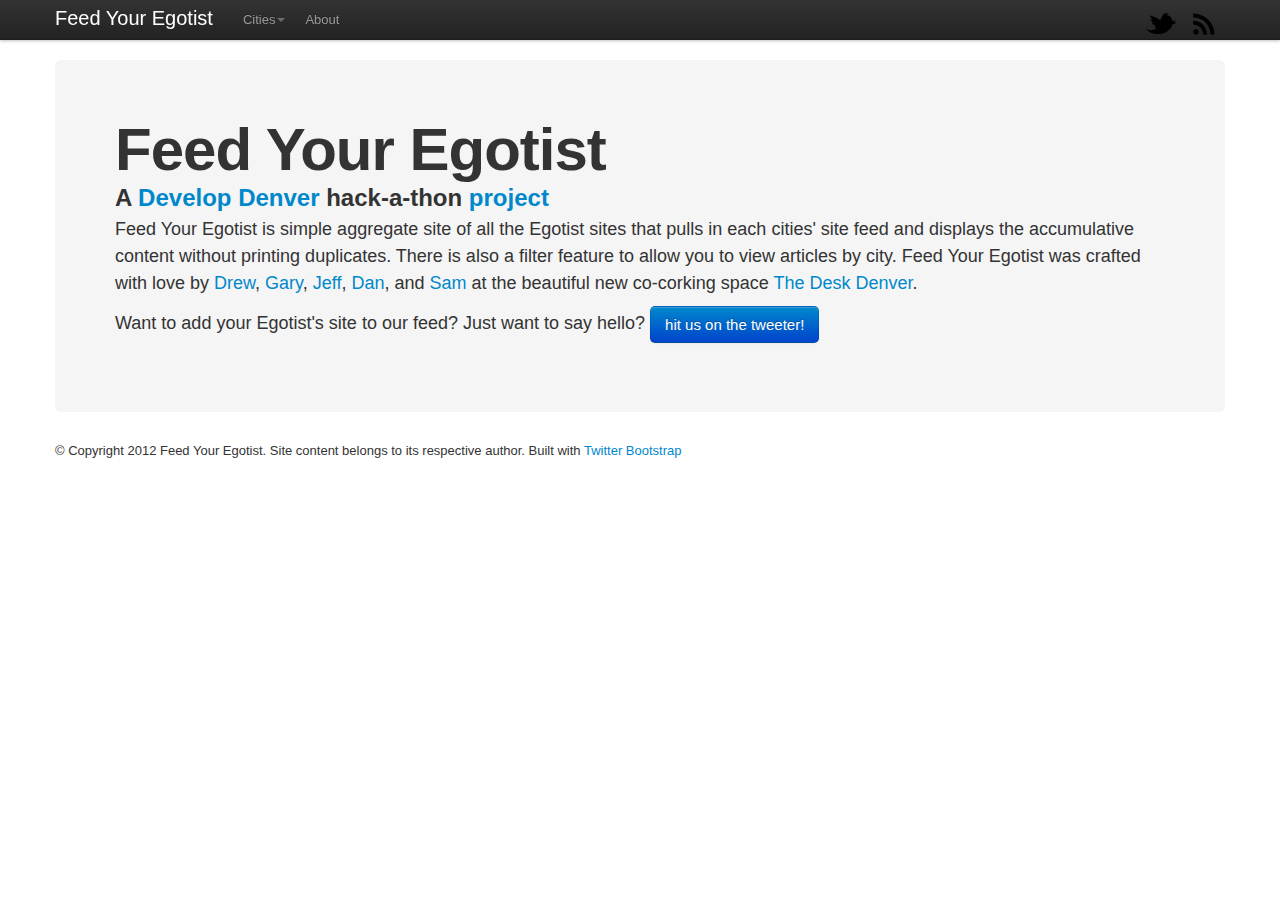
<file: about.html>
<!DOCTYPE html>
<html lang="en">
  <head>
    <meta charset="utf-8">
    <title>Feed Your Egotist</title>
    <meta name="viewport" content="width=device-width, initial-scale=1.0">
    <meta name="description" content="">
    <meta name="author" content="">

    <!-- Le styles -->
    <link href="assets/css/bootstrap.css" rel="stylesheet">
    <style>
      body {
        padding-top: 60px; /* 60px to make the container go all the way to the bottom of the topbar */
      }
    </style>
    <link href="assets/css/bootstrap-responsive.css" rel="stylesheet">
    <link href="assets/css/custom.css" rel="stylesheet">

    <!-- Le HTML5 shim, for IE6-8 support of HTML5 elements -->
    <!--[if lt IE 9]>
      <script src="//html5shim.googlecode.com/svn/trunk/html5.js"></script>
    <![endif]-->

    <!-- Le fav and touch icons -->
    <link rel="shortcut icon" href="assets/images/favicon.ico">
    <link rel="apple-touch-icon" href="assets/images/apple-touch-icon.png">
    <link rel="apple-touch-icon" sizes="72x72" href="assets/images/apple-touch-icon-72x72.png">
    <link rel="apple-touch-icon" sizes="114x114" href="assets/images/apple-touch-icon-114x114.png">
  </head>

  <body>

    <div class="navbar navbar-fixed-top">
      <div class="navbar-inner">
        <div class="container">
          <a class="btn btn-navbar" data-toggle="collapse" data-target=".nav-collapse">
            <span class="icon-bar"></span>
            <span class="icon-bar"></span>
            <span class="icon-bar"></span>
          </a>
          <a class="brand" href="index.html">Feed Your Egotist</a>
          <div class="nav-collapse">
                      <ul class="nav">
                      
                      	<li class="dropdown">
                      	    <a href="#" class="dropdown-toggle" data-toggle="dropdown">Cities<b class="caret"></b></a>
                      	    <ul class="dropdown-menu">
                      	      <li class="active"><a href="#">The Alberta Egotist</a></li>
                      	      <li><a href="#">The Atlanta Egotist</a></li>
                      	      <li><a href="#">The Boston Egotist</a></li>
                      	      <li><a href="#">The Chicago Egotist</a></li>
                      	      <li><a href="#">The Columbus Egotist</a></li>
                      	      <li><a href="#">The D.C. | Baltimore Egotist</a></li>
                      	      <li><a href="#">The Dallas Egotist</a></li>
                      	      <li><a href="#">The Denver Egotist</a></li>
                      	      <li><a href="#">The Des Moines Egotist</a></li>
                      	      <li><a href="#">The Detroit Egotist</a></li>
                      	      <li><a href="#">The Dubai Egotist</a></li>
                      	      <li><a href="#">The Houston Egotist</a></li>
                      	      <li><a href="#">The Las Vegas Egotist</a></li>
                      	      <li><a href="#">The London Egotist</a></li>
                      	      <li><a href="#">The Los Angeles Egotist</a></li>
                      	      <li><a href="#">The Memphis Egotist</a></li>
                      	      <li><a href="#">The Minneapolis Egotist</a></li>
                      	      <li><a href="#">The New York Egotist</a></li>
                      	      <li><a href="#">The Oklahoma City Egotist</a></li>
                      	      <li><a href="#">The Orlando Egotist</a></li>
                      	      <li><a href="#">The Phoenix Egotist</a></li>
                      	      <li><a href="#">The Portland Egotist</a></li>
                      	      <li><a href="#">The Salt Lake City Egotist</a></li>
                      	      <li><a href="#">The San Francisco Egotist</a></li>
                      	      <li><a href="#">The Singapore Egotist</a></li>
                      	      <li><a href="#">The St. Louis Egotist</a></li>
                      	      <li><a href="#">The Toledo Egotist</a></li>
                      	      <li><a href="#">The Toronto Egotist</a></li>
                      	      <li><a href="#">The Tulsa Egotist</a></li>
                      	    </ul>
                      	  </li>
                      	  <li class="">
                        	    <a href="about.html" class="">About</a>
                      </ul>            
          </div><!--/.nav-collapse -->
          <a href="#"><img src="assets/img/rss.png" alt="RSS" class="rss"></a>
          <a href="https://twitter.com/#!/FeedYourEgotist"><img src="assets/img/twitter.png" alt="Twitter" class="twitter"></a>
        </div>
      </div>
    </div>
    
    <div class="container main-content">
       	
       <div class="hero-unit">
         <h1>Feed Your Egotist</h1>
         <h2>A <a href="http://www.developdenver.org/">Develop Denver</a> hack-a-thon <a href="https://github.com/DvlpDnvr">project</a></h2>
         <p>Feed Your Egotist is simple aggregate site of all the Egotist sites that pulls in each cities' site feed and displays the accumulative content without printing duplicates. There is also a filter feature to allow you to view articles by city. Feed Your Egotist was crafted with love by <a href="https://twitter.com/#!/meusPartum">Drew</a>, <a href="https://twitter.com/#!/pondertheweb">Gary</a>, <a href="https://twitter.com/#!/jeffreydrussell">Jeff</a>, <a href="https://twitter.com/#!/danhannigan">Dan</a>, and <a href="https://twitter.com/#!/kwaleDesign">Sam</a> at the beautiful new co-corking space <a href="http://www.thedeskdenver.com/">The Desk Denver</a>.</p>
         
         <p>Want to add your Egotist's site to our feed?  Just want to say hello?
           <a href="https://twitter.com/#!/FeedYourEgotist" class="btn btn-primary btn-large twitter-btn">
             hit us on the tweeter!
           </a>
         </p>
       </div>	
       	
       	
       	
       	
       	
       	
       	
       	
       	
     <footer>
      <small>&copy; Copyright 2012 Feed Your Egotist. Site content belongs to its respective author. Built with <a href="http://twitter.github.com/bootstrap"> Twitter Bootstrap</a></small>
     </footer>    
       	
       	
       	
       	
    </div> <!-- /container -->

    <!-- Le javascript
    ================================================== -->
    <!-- Placed at the end of the document so the pages load faster -->
    <script src="assets/js/jquery.js"></script>
    <script src="assets/js/bootstrap-transition.js"></script>
    <script src="assets/js/bootstrap-alert.js"></script>
    <script src="assets/js/bootstrap-modal.js"></script>
    <script src="assets/js/bootstrap-dropdown.js"></script>
    <script src="assets/js/bootstrap-scrollspy.js"></script>
    <script src="assets/js/bootstrap-tab.js"></script>
    <script src="assets/js/bootstrap-tooltip.js"></script>
    <script src="assets/js/bootstrap-popover.js"></script>
    <script src="assets/js/bootstrap-button.js"></script>
    <script src="assets/js/bootstrap-collapse.js"></script>
    <script src="assets/js/bootstrap-typeahead.js"></script>
	<script src="assets/js/init.js"></script>
  </body>
</html>
</file>
<file: assets/css/custom.css>
.dropdown.open .dropdown-menu,
.navbar .dropdown-menu {
	max-height: 164px;
	overflow: scroll;
}

.rss {
  position: absolute;
  top: 1em;
  right: 5em;
}

.twitter {
  position: absolute;
  top: 1em;
  right: 8em;
}

a {
  color: #0088cc;
  text-decoration: none;
}
a:hover {
  color: #005580;
  text-decoration: none;
  border-bottom: 1px dotted #005580;
}

.span1 p {
	font-color:#bbb;
	font-size: 9px;
	text-transform: uppercase;
	margin-bottom: 0px;
	
}

.ego-icon {
	border: 1px solid #ddd;
	padding: 1px;
}

.row {
	margin-bottom: 20px;
}

.title a {
	color: #000;
	border-bottom: 0px;
}



.post-thumb {
	max-width: 250px;
	min-width: 150px;
	float: left;
	margin-right: 20px;
	border: 1px solid #ddd;
	padding: 1px;
}

.content {
	
}

.submitted {
	color: #bbb;
	font-size: 11px;
}

.span8 {
	border-bottom: 1px solid #ddd;
	padding-bottom: 30px;
	overflow: auto;
}

.dropdown-menu li > a:hover, .dropdown-menu .active > a, .dropdown-menu .active > a:hover {
	color: white;
	text-decoration: none;
	background-color: #666;
}

@media (max-width: 767px) {
	.ego-icon {
		display: none;
	}
}


@media screen and (max-width: 480px) {
	.row h2 {
		font-size: 18px;
		line-height: 20px;
	}
	
	.row
	
	.span8, .row {
		margin-bottom: 10px;
	}
	
	.ego-icon, .post-thumb {
		display: none;
	}
	
	



}
</file>
